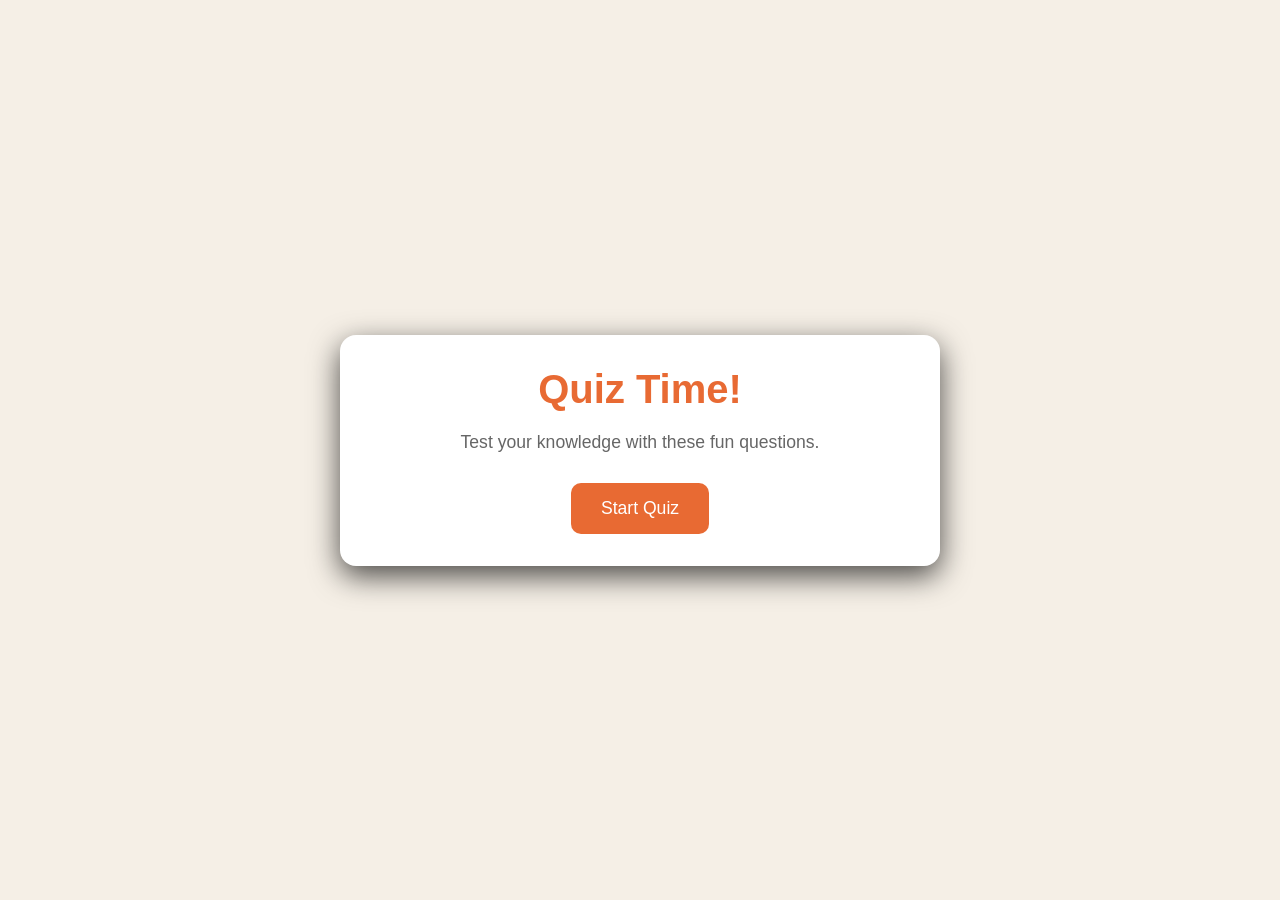
<file: 1 HTML CSS Js Bootstrap Projects/0001_Quiz_Game/index.html>
<!DOCTYPE html>
<html lang="en">
<head>
    <meta charset="UTF-8">
    <meta name="viewport" content="width=device-width, initial-scale=1.0">
    <title>Quiz Game</title>
    <link rel="stylesheet" href="style.css">
</head>
<body>
    
<div class="container">
    <div class="screen active" id="start-screen">
        <h1>Quiz Time!</h1>
        <p>Test your knowledge with these fun questions.</p>
        <button id="start-btn">Start Quiz</button>
    </div>
    <div class="screen" id="quiz-screen">
        <div class="quiz-header">
            <h2 id="question-text">Question goes here</h2>
        </div>
        <div class="quiz-info">
            <p>Question <span id="current-question">1</span> of <span id="total-questions">5</span></p>

            <p>Score : <span id="score">0</span></p>
        </div>
        <div id="answers-container" class="answers-container">
            <!-- Answer buttons will be inserted here from the js code -->
        </div>
        <div class="progress-bar">
            <div id="progress" class="progress"></div>
        </div>
    </div>
    <div id="result-screen" class="screen">
        <h1>Quiz Result</h1>
        <div class="result-info">
            <p>You scored <span id="final-score">0</span> out of <span id="max-score">5</span></p>
            <div id="result-message">
                Good Job
            </div>
        </div>
        <button id="restart-btn">Restart Quiz</button>
    </div>

</div>

    <script src="script.js"></script>
</body>
</html>
</file>
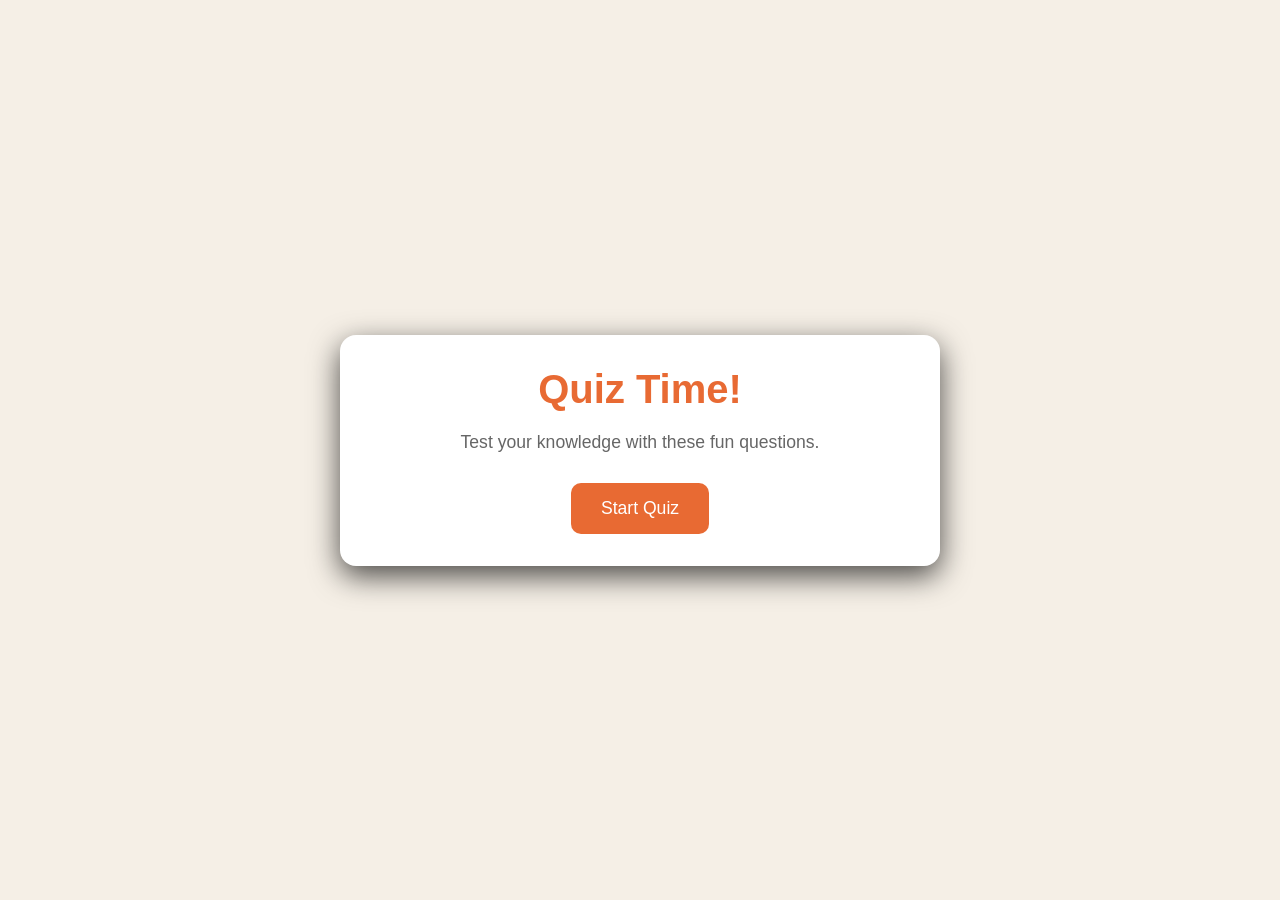
<file: 1 HTML CSS JS Projects/0001_Quiz_Game/index.html>
<!DOCTYPE html>
<html lang="en">
<head>
    <meta charset="UTF-8">
    <meta name="viewport" content="width=device-width, initial-scale=1.0">
    <title>Quiz Game</title>
    <link rel="stylesheet" href="style.css">
</head>
<body>
    
<div class="container">
    <div class="screen active" id="start-screen">
        <h1>Quiz Time!</h1>
        <p>Test your knowledge with these fun questions.</p>
        <button id="start-btn">Start Quiz</button>
    </div>
    <div class="screen" id="quiz-screen">
        <div class="quiz-header">
            <h2 id="question-text">Question goes here</h2>
        </div>
        <div class="quiz-info">
            <p>Question <span id="current-question">1</span> of <span id="total-questions">5</span></p>

            <p>Score : <span id="score">0</span></p>
        </div>
        <div id="answers-container" class="answers-container">
            <!-- Answer buttons will be inserted here from the js code -->
        </div>
        <div class="progress-bar">
            <div id="progress" class="progress"></div>
        </div>
    </div>
    <div class="screen" id="result-screen" >
        <h1>Quiz Result</h1>
        <div class="result-info">
            <p>You scored <span id="final-score">0</span> out of <span id="max-score">5</span></p>
            <div id="result-message">
                Good Job
            </div>
        </div>
        <button id="restart-btn">Restart Quiz</button>
    </div>

</div>

    <script src="script.js"></script>
</body>
</html>
</file>
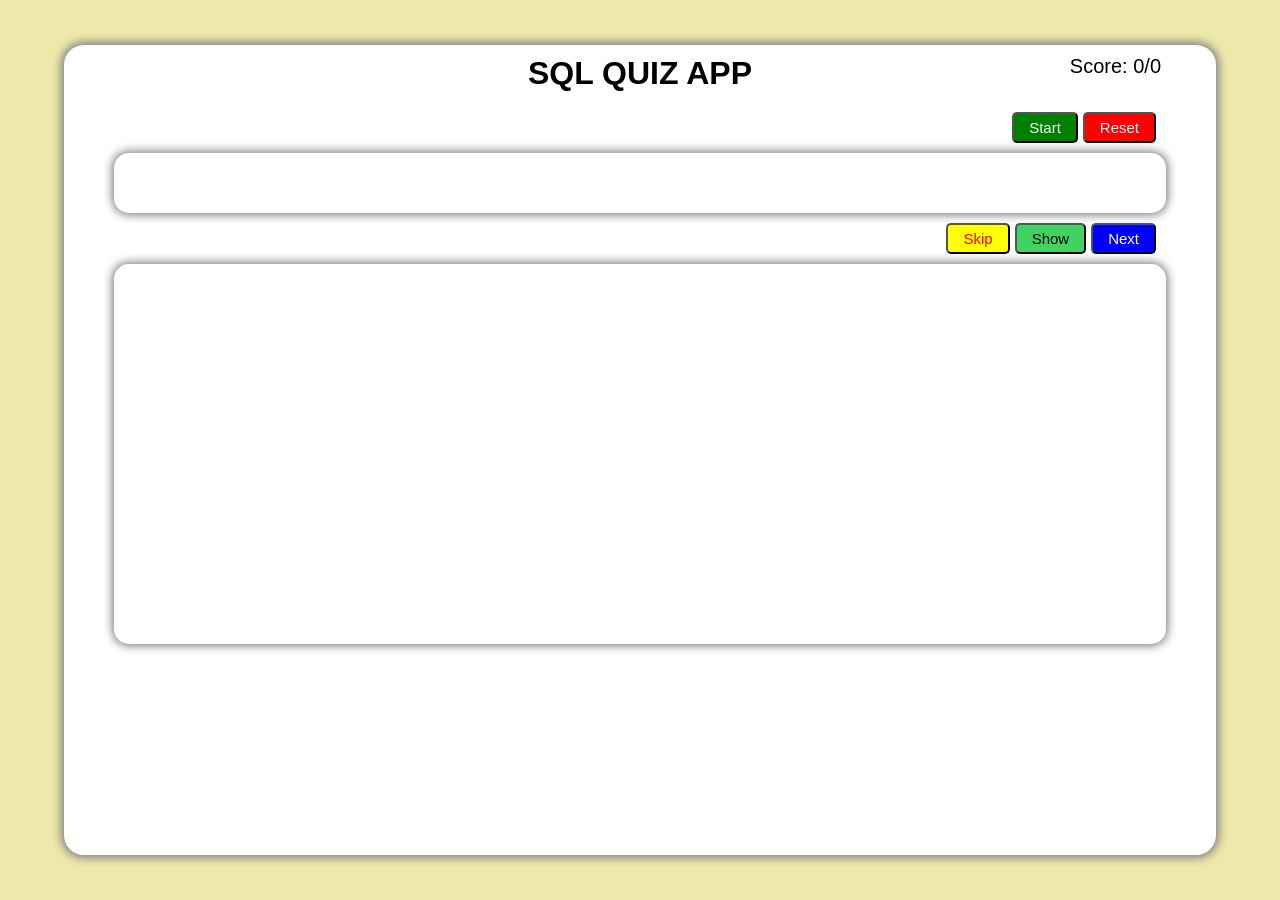
<file: 1 HTML CSS JS Projects/0002_Q&A_App_To_Revise/index.html>
<!DOCTYPE html>
<html lang="en">
<head>
    <meta charset="UTF-8">
    <meta name="viewport" content="width=device-width, initial-scale=1.0">
    <title>SQL Quiz</title>
    <link rel="stylesheet" href="style.css">
</head>
<body>
    
    <div class="outer">
        <div class="header">
            <h1>SQL quiz app</h1>
            <p>Score: <span id="scoreValue">0</span>/<span id="outOfValue">0</span> </p>
        </div>

        <div class="inner">
            <div class="buttons">
                <button id="start">start</button>
                <button id="reset">reset</button>
            </div>
            <div class="question">
            </div>
            <div class="buttons">
                <button id="skip">skip</button>
                <button id="show">show</button>
                <button id="next">next</button>
            </div>
            <div class="answer">
            </div>
        </div>
    </div>

    <script src="app.js"></script>
</body>
</html>
</file>
<file: 1 HTML CSS Js Bootstrap Projects/0001_Quiz_Game/style.css>
/* Basic reset */

* {
    padding: 0;
    margin: 0;
    box-sizing: border-box;
}

body {
    background-color: #f5efe6;
    display: flex;
    justify-content: center;
    align-items: center;
    min-height: 100vh;
    padding: 1rem;
    font-family: sans-serif;
}

.container {
    background-color: white;
    border-radius: 1rem;
    box-shadow: 0 10px 30px rgba(0, 0, 0, 0.7);
    width: 100%;
    max-width: 600px;
    overflow: hidden;
    position: relative;
}

/* SCREENS */
.screen {
    display: none;
    padding: 2rem;
    text-align: center;
}

.screen.active {
    display: block;
}

/* START SCREEN */

#start-screen h1 {
    color: #e86a33;
    margin-bottom: 20px;
    font-size: 2.5rem;
}
#start-screen p {
    color: #666;
    margin-bottom: 30px;
    font-size: 1.1rem;
}

#quiz-header {
    margin-bottom: 2rem;
}

#question-text {
    color: #333;
    font-size: 1.5rem;
    margin-bottom: 1rem;
    line-height: 1.4;
}

.quiz-info {
    display: flex;
    justify-content: space-between;
    color: #666;
    margin-bottom: 10px;
}

.answers-container {
    display: flex;
    flex-direction: column;
    gap: 10px;
    margin-bottom: 25px;
}

.answer-btn {
    background-color: #f8f0e5;
    color: #333;
    border: 2px solid #eadbc8;
    border-radius: 10px;
    padding: 1rem;
    cursor: pointer;
    text-align: left;
}

.answer-btn:hover {
    background-color: #eadbc8;
    border-color: #dac0ae;
    transition: all .3s ease;
}

.answer-btn.correct {
    background-color: #e6fff0;
    border-color: #a3f0c4;
    color: #28a745;
}
.answer-btn.incorrect {
    background-color: #fff0f0;
    border-color: #ffbdbd;
    color: #dc3545;
}

.progress-bar {
    height: 10px;
    background-color: #f8f0e5;
    border-radius: 5px;
    overflow: hidden;
    margin-top: 20px;
}

.progress {
    height: 100%;
    background-color: #e86a33;
    width: 0%;
    transition: width .3s ease;
}

/* RESULT SCREEN */

#result-screen h1 {
    color: #e86a33;
    margin-bottom: 30px;
}

.result-info {
    background-color: #f8f0e5;
    border-radius: 10px;
    padding: 20px;
    margin-bottom: 30px;
}

.result-info p {
    font-size: 1.2rem;
    color: #333;
    margin-bottom: 1rem;
}

#result-message {
    font-size: 1.5rem;
    font-weight: 600;
    color: #e86a33;
}

button {
    background-color: #e86a33;
    color: white;
    border: none;
    border-radius: 10px;
    padding: 15px 30px;
    font-size: 1.1rem;
    cursor: pointer;
    transform: background-color .3s ease;
}

button:hover {
    background-color: #d45b28;
}


/* RESPONSIVE DESIGN */

@media (max-width:500px){
    /* when we hit 500px or below, implements the style below */

    .screen {
        padding: 1rem;
    }

    #start-screen h1 {
        font-size: 2rem;
    }

    #question-text {
        font-size: 1.3rem;
    }

    .answer-btn {
        padding: .5rem;
    }

    button {
        padding: 12px 25px;
        font-size: 1rem;
    }


}
</file>
<file: 1 HTML CSS JS Projects/0001_Quiz_Game/style.css>
/* Basic reset */

* {
    padding: 0;
    margin: 0;
    box-sizing: border-box;
}

body {
    background-color: #f5efe6;
    display: flex;
    justify-content: center;
    align-items: center;
    min-height: 100vh;
    padding: 1rem;
    font-family: sans-serif;
}

.container {
    background-color: white;
    border-radius: 1rem;
    box-shadow: 0 10px 30px rgba(0, 0, 0, 0.7);
    width: 100%;
    max-width: 600px;
    overflow: hidden;
    position: relative;
}

/* SCREENS */
.screen {
    display: none;
    padding: 2rem;
    text-align: center;
}

.screen.active {
    display: block;
}

/* START SCREEN */

#start-screen h1 {
    color: #e86a33;
    margin-bottom: 20px;
    font-size: 2.5rem;
}
#start-screen p {
    color: #666;
    margin-bottom: 30px;
    font-size: 1.1rem;
}

#quiz-header {
    margin-bottom: 2rem;
}

#question-text {
    color: #333;
    font-size: 1.5rem;
    margin-bottom: 1rem;
    line-height: 1.4;
}

.quiz-info {
    display: flex;
    justify-content: space-between;
    color: #666;
    margin-bottom: 10px;
}

.answers-container {
    display: flex;
    flex-direction: column;
    gap: 10px;
    margin-bottom: 25px;
}

.answer-btn {
    background-color: #f8f0e5;
    color: #333;
    border: 2px solid #eadbc8;
    border-radius: 10px;
    padding: 1rem;
    cursor: pointer;
    text-align: left;
}

.answer-btn:hover {
    background-color: #eadbc8;
    border-color: #dac0ae;
    transition: all .3s ease;
}

.answer-btn.correct {
    background-color: #e6fff0;
    border-color: #a3f0c4;
    color: #28a745;
}
.answer-btn.incorrect {
    background-color: #fff0f0;
    border-color: #ffbdbd;
    color: #dc3545;
}

.progress-bar {
    height: 10px;
    background-color: #f8f0e5;
    border-radius: 5px;
    overflow: hidden;
    margin-top: 20px;
}

.progress {
    height: 100%;
    background-color: #e86a33;
    width: 0%;
    transition: width .3s ease;
}

/* RESULT SCREEN */

#result-screen h1 {
    color: #e86a33;
    margin-bottom: 30px;
}

.result-info {
    background-color: #f8f0e5;
    border-radius: 10px;
    padding: 20px;
    margin-bottom: 30px;
}

.result-info p {
    font-size: 1.2rem;
    color: #333;
    margin-bottom: 1rem;
}

#result-message {
    font-size: 1.5rem;
    font-weight: 600;
    color: #e86a33;
}

button {
    background-color: #e86a33;
    color: white;
    border: none;
    border-radius: 10px;
    padding: 15px 30px;
    font-size: 1.1rem;
    cursor: pointer;
    transform: background-color .3s ease;
}

button:hover {
    background-color: #d45b28;
}


/* RESPONSIVE DESIGN */

@media (max-width:500px){
    /* when we hit 500px or below, implements the style below */

    .screen {
        padding: 1rem;
    }

    #start-screen h1 {
        font-size: 2rem;
    }

    #question-text {
        font-size: 1.3rem;
    }

    .answer-btn {
        padding: .5rem;
    }

    button {
        padding: 12px 25px;
        font-size: 1rem;
    }


}
</file>
<file: 1 HTML CSS JS Projects/0002_Q&A_App_To_Revise/style.css>
*{
    padding: 0;
    margin: 0;
    box-sizing: border-box;
    font-family: 'Segoe UI', Tahoma, Geneva, Verdana, sans-serif;
}

body{
    height: 100vh;
    width: 100vw;
    background-color: palegoldenrod;
    display: flex;
    align-items: center;
    justify-content: center;
    position: relative;
}

.outer{
    height: 90vh;
    width: 90vw;
    background-color: white;
    border-radius: 20px;
    box-shadow: 0 0 10px 3px gray;
    display: flex;
    flex-direction: column;
    justify-content: flex-start;
    align-items: center;
    gap: 20px;
    padding: 10px 50px;
    overflow: auto;
}

::-webkit-scrollbar{
    display: none;
}

h1{
    text-transform: uppercase;

}


.inner{
    width: 100%;
    display: flex;
    flex-direction: column;
    align-items: center;
    justify-content: center;
    gap: 10px;
}

.question{
    height: 60px;
    width: 100%;
    background-color: white;
    box-shadow: 0 0 10px 2px gray;
    border-radius: 15px;
    display: flex;
    flex-wrap: wrap;
    align-items: center;
    padding: 0 20px;
}

.answer{
    height: 380px;
    width: 100%;
    background-color: white;
    box-shadow: 0 0 10px 2px gray;
    border-radius: 15px;
    overflow: auto;
    display: flex;
    flex-wrap: wrap;
    align-items: flex-start;
    padding: 50px;
    font-size: 20px;
}

.answer p{
    font-size: 20px;
    font-weight: bold;
    color: blue;
}

.buttons{
    width: 100%;
    display: flex;
    justify-content: flex-end;
    gap: 5px;
    padding-right: 10px;
}

button{
    font-size: 15px;
    padding: 5px 15px;
    text-transform: capitalize;
    font-weight: 500;
    border-radius: 5px;
    transition: all 0.3s ease-out 0.12s;
    cursor: pointer;
}

#start{
    color: white;
    background-color: green;
}
#start:hover{
    color: green;
    background-color: white;
}

#reset{
    color: white;
    background-color: red;
}

#reset:hover{
    color: red;
    background-color: white;
}

#skip{
    color: red;
    background-color: yellow;
}

#skip:hover{
    color: yellow;
    background-color: red;
}

#show{
    color: rgb(0, 0, 0);
    background-color: rgb(62, 211, 99);
}

#show:hover{
    color: gray;
    background-color: white;
}

#next{
    color: white;
    background-color: blue;
}

#next:hover{
    color: blue;
    background-color: white;
}

.header{
    width: 100%;
    display: flex;
    justify-content: space-around;
    position: relative;
}

.header p{
    font-size: 20px;
    font-weight: 500;
    position: absolute;
    right: 5px;
}

#score{
    padding: 0 5px;
    color: green;
    font-size: 20px;
    font-weight: 500;
}

input{
    padding: 5px 10px;
}
</file>
